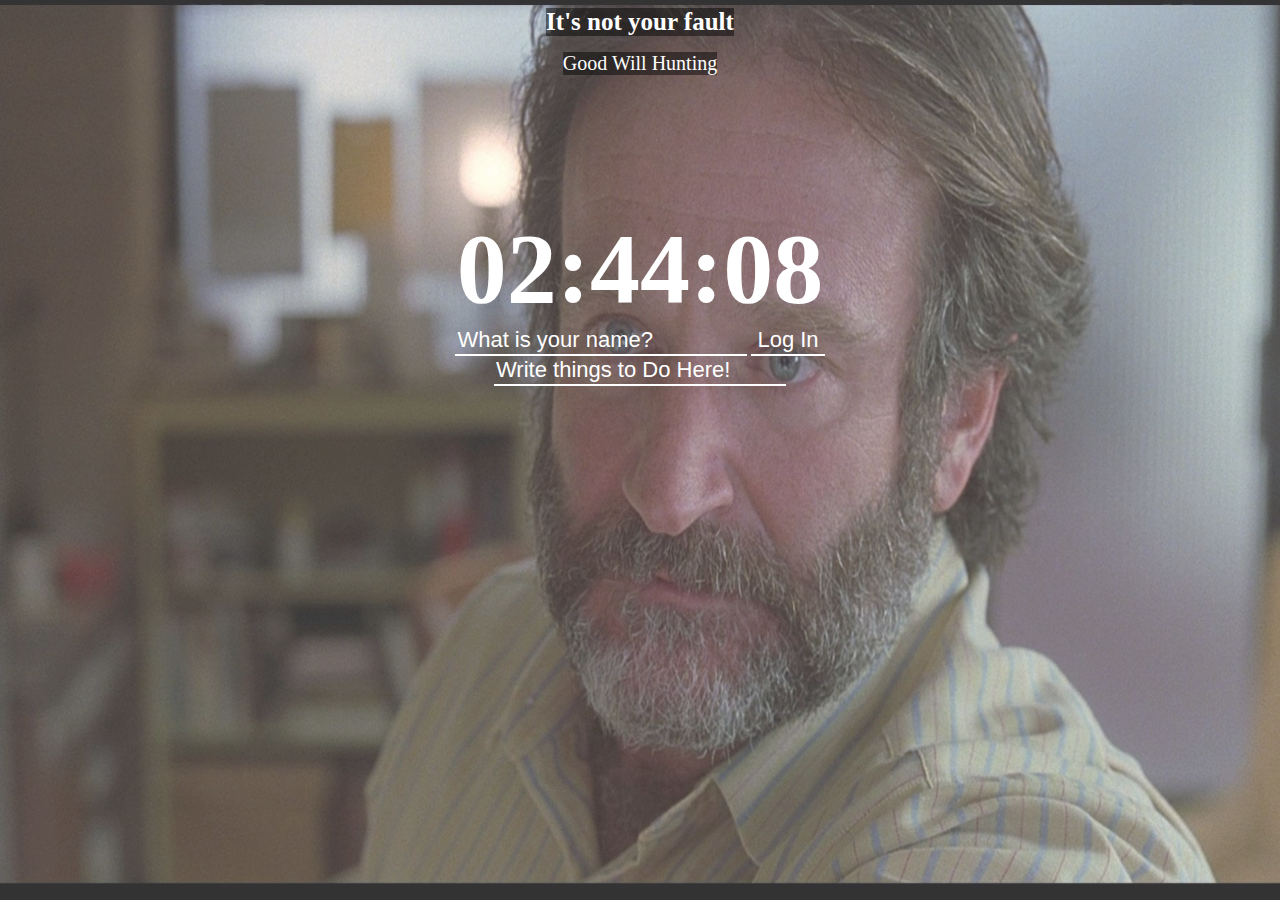
<file: index.html>
<!DOCTYPE html>
<html lang="en">
<head>
    <meta charset="UTF-8">
    <link rel="stylesheet" href="css/style.css">
    <title>Momentum App</title>
</head>
<body>
    <div id="quote">
        <span id="lines"></span>
        <p>
        <span id="title"></span>
        </p>
    </div>
    <div class="center">
    <h2 id="clock">00:00:00</h2>
    <form id="login-form" class="hidden">
        <input 
        required
        maxlength="15"
        type="text" placeholder="What is your name?" />
        <!-- <button>Log In</button> -->
        <input type="submit" value="Log In" />
    </form>
    <!-- <a href="https://nomadcoders.co/">Go to courses</a> -->
    <h1 id="greeting" class="hidden"></h1>
    <form id="todo-form">
        <input required type="text" class="toDo__button" placeholder="Write things to Do Here!" />
    </form>
    <ul id="todo-list" class="toDo"></ul>
    <div id="weather">
        <span></span>
        <span></span>
    </div>
</div>
    <script src="js/greeting.js"></script>
    <script src="js/clock.js"></script>
    <script src="js/quotes.js"></script>
    <!-- <script src="js/background.js"></script> -->
    <script src="js/todo.js"></script>
    <script src="js/weather.js"></script>
</body>
</body>
</html>
</file>
<file: css/style.css>
.center {
    display: flex;
    align-items: center;
    flex-direction: column;
    color: white;
}

.hidden {
    display: none;
}

#clock {
    padding-top: 120px;
    display: flex;
    align-items: center;
    flex-direction: column;
    background-position: center center;
    font-size: 100px;
    margin: 0%;

}


#quote{
    text-align: center;
}


#lines {
    display: inline-block;
    align-items: center;
    flex-direction: column;
    background-position: center center;
    color: white;
    background-color: rgb(5, 5, 5,0.5);
    font-size: 25px;
    font-weight: bold;

}


input {
    background: none;
    appearance: none;
    border: 0;
    font-size: 22px;
    color: white;
    border-bottom: 2px solid white;
  }
  
  input::placeholder {
    color: white;
  }
  
  input:focus,
  input:active {
    outline: none;
  }

img {
    position:absolute;
    width:100%;
    height:100%;
    left: 0px;
    top: 0px;
    right:0px;
    bottom:0px;
    z-index: -1;
    opacity:80%;
    }


#weather {
        opacity: 0.7;
        transition: opacity 0.3s ease-in;
        font-style: italic;
        font-size: 12px;
        position: absolute;
        bottom: 25px;
        left: 25px;
        color:white;
        font-size: 15px;
        font-weight: bold;
    }



.toDo {
    font-size: 22px;
  }

.toDoButton {
    background: none;
    border: 0; 
    /* border: 테두리 없애는거 */
    margin-left: 10px;
    cursor: pointer;
    
}

#title {
    display:inline-block;
    align-items: center;
    flex-direction: column;
    background-position: center;
    color: white;
    background-color: rgb(5, 5, 5,0.5);
    font-size: 20px;
    text-align: center;
}

ul {
    list-style-type: none;
    padding: 0;
    margin: 0;
  }
  
  ul {
    margin-top: 50px;
  }
</file>
